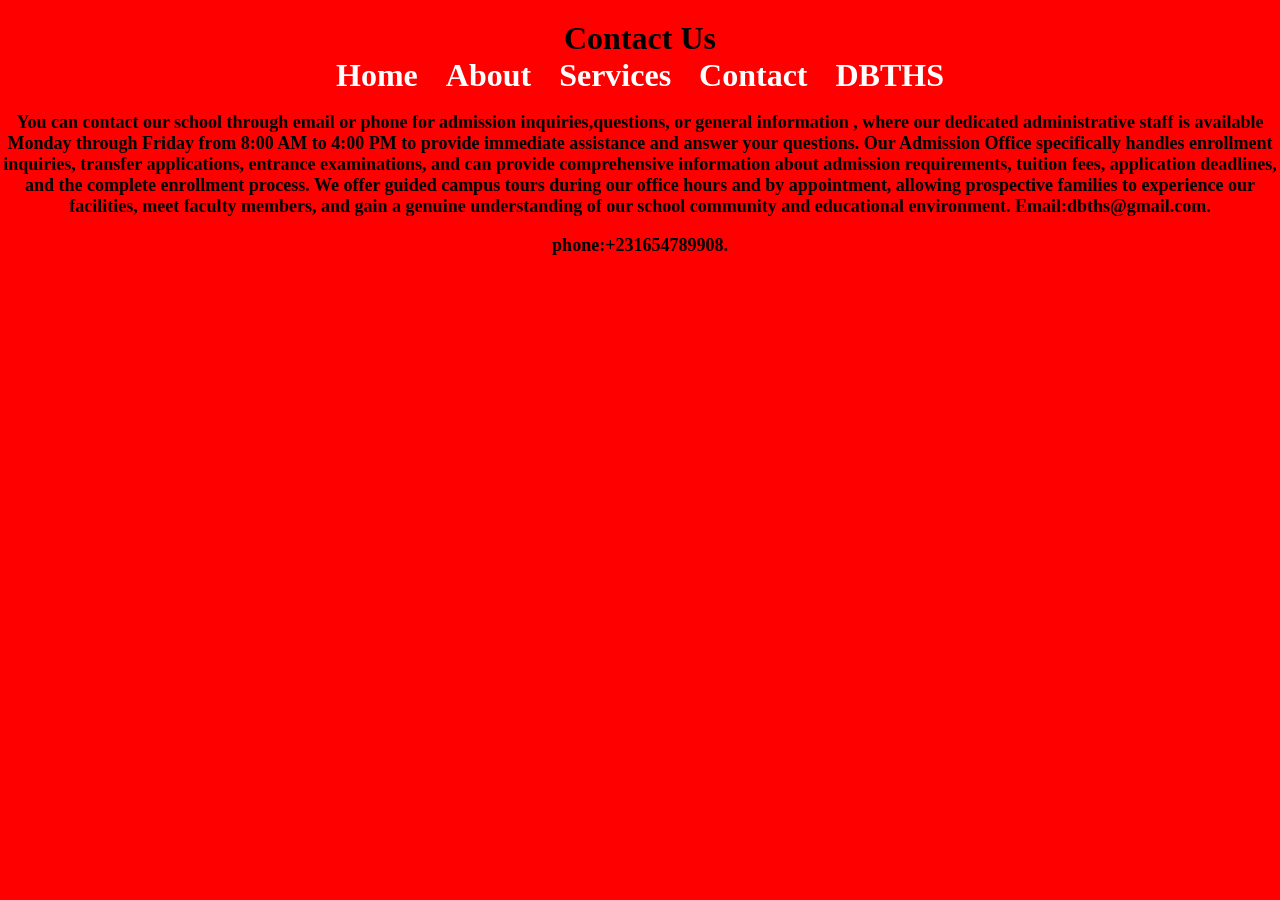
<file: contacts.html>
<!DOCTYPE html>
<html>
<head> 
<title>Contacts</title>
<link rel="stylesheet" href="styles.css">
</head>
<body>
<h1>Contact Us<?h1>
<nav>
<a href="index.html">Home</a>
<a href="about.html">About</a>
<a href="services.html">Services</a>
<a href="contacts.html">Contact</a>
<a href="dbths.html">DBTHS</a>
</nav>
<p>You can contact our school through email or phone for admission inquiries,questions, or general information
, where our dedicated administrative staff is available Monday through Friday from 8:00 AM to 4:00 PM to provide immediate assistance and answer your questions. Our Admission Office specifically handles enrollment inquiries, transfer applications, entrance examinations, and can provide comprehensive information about admission requirements, tuition fees, application deadlines, and the complete enrollment process. We offer guided campus tours during our office hours and by appointment, allowing prospective families to experience our facilities, meet faculty members, and gain a genuine understanding of our school community and educational environment.
 Email:dbths@gmail.com.</p>
<p> phone:+231654789908.</p>
</body>
</html>
</file>
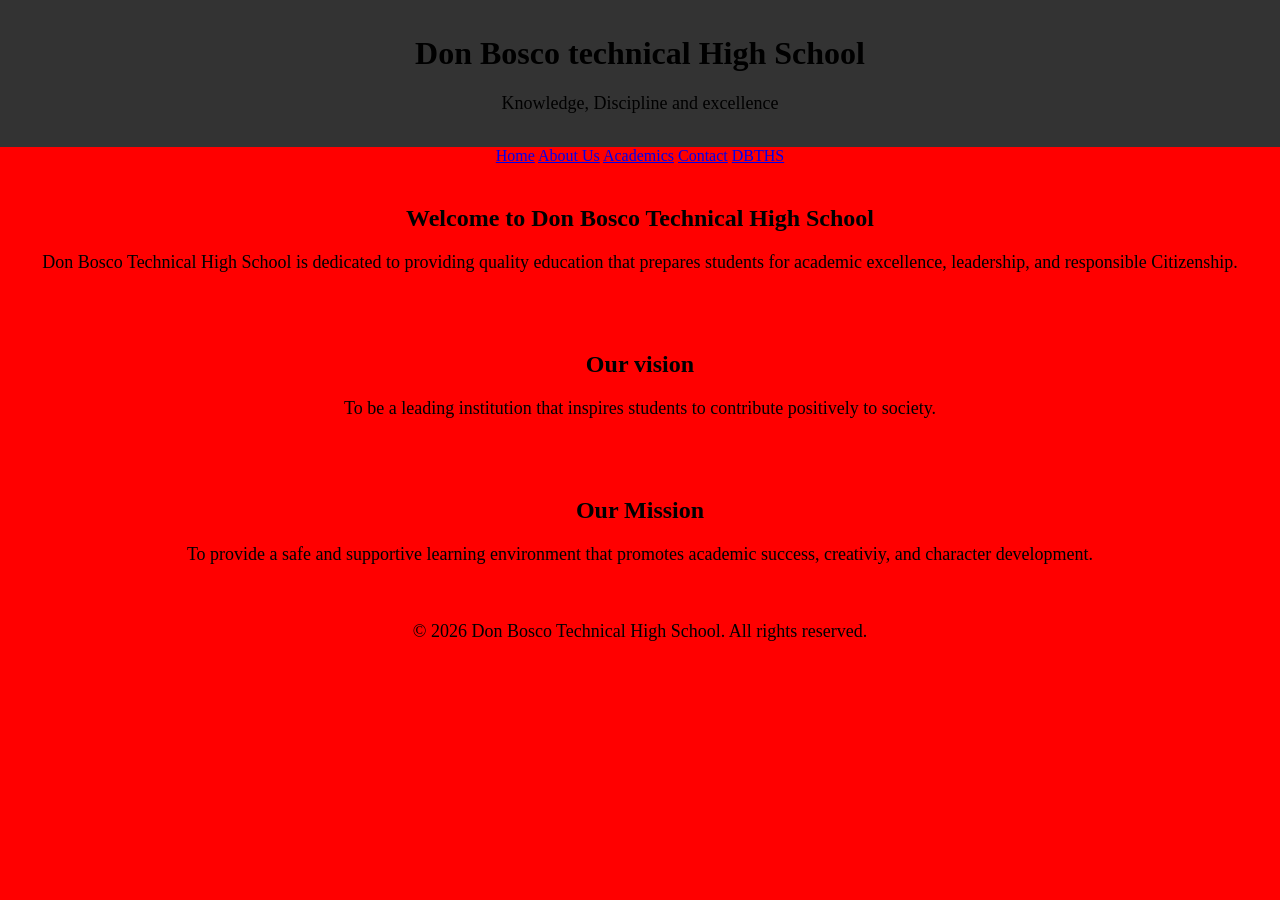
<file: dbths.html>
<!Doctype html>
<header>
<link rel="stylesheet" href="styles.css">
<h1>Don Bosco technical High School</h1>
<p>Knowledge, Discipline and excellence </p>
</header>

<nava>
<a href="index.html">Home</a>
<a href="about.html">About Us</a>
<a href="admissions.html">Academics</a>
<a href="contacts.html">Contact</a>
<a href="dbths.html">DBTHS</a>
</nav>

<main>
       <section>
<h2>Welcome to Don Bosco Technical High School </h2>
<p>Don Bosco Technical High School is dedicated to providing quality education that prepares students for academic excellence, leadership, and responsible Citizenship.</p> 
</section>

<section>
<h2>Our vision</h2>
<p>
To be a leading institution that inspires students to contribute positively to society. </p> 
</section> 
<section>
<h2>Our Mission</h2>
<p>To provide a safe and supportive learning environment that promotes academic success, creativiy, and character development.</p>
</section>
</main>
<footer>
<p>&copy; 2026 Don Bosco Technical High School. All rights reserved.</p>
</footer>
</file>
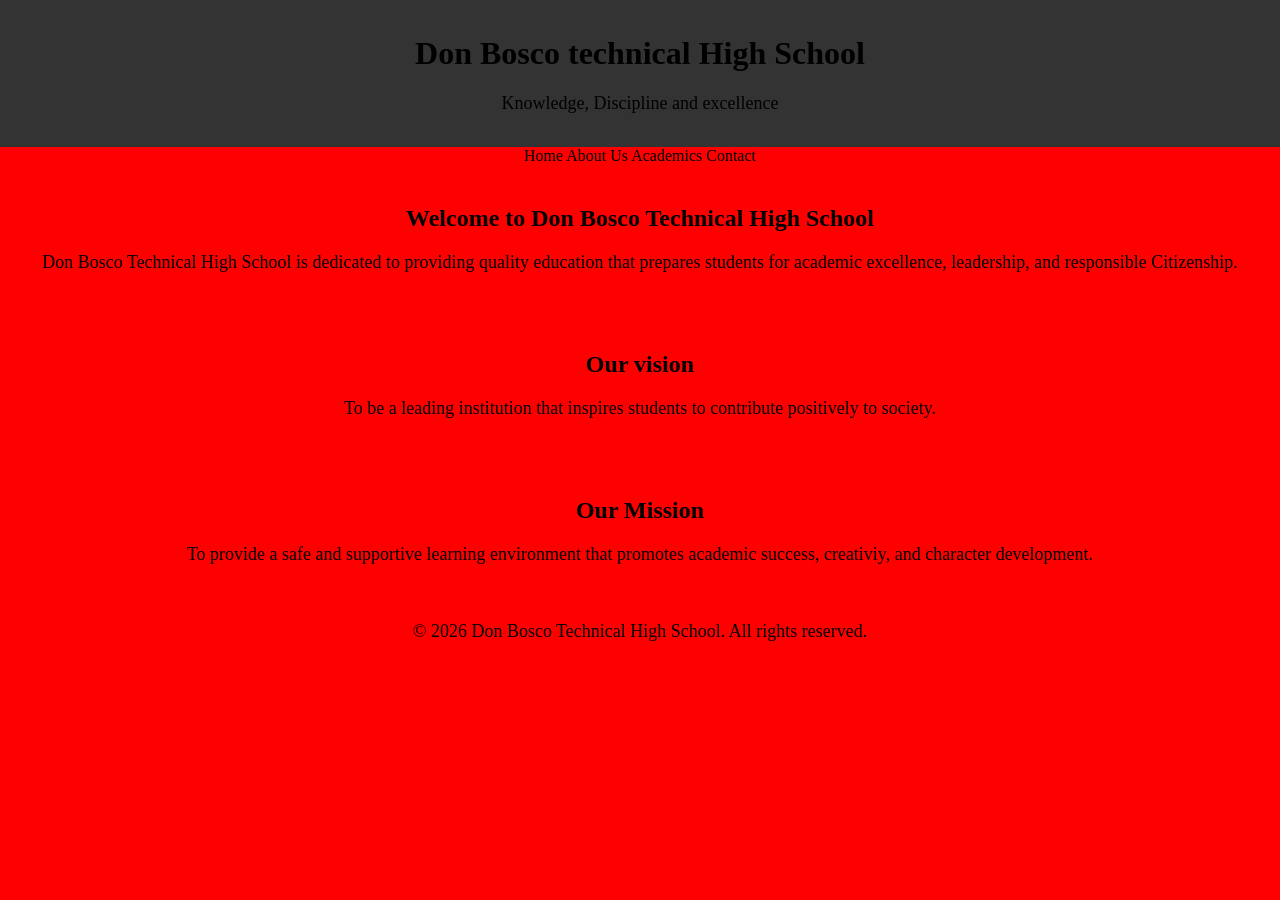
<file: Janet.html>
<!Doctype html>
<header>
<link rel="stylesheet" href="styles.css">
<h1>Don Bosco technical High School</h1>
<p>Knowledge, Discipline and excellence </p>
</header>

<nava>
<ahref="index.html">Home</a>
<ahref="about.html">About Us</a>
<ahref="admissions.html">Academics</a>
<ahref="contacts.html">Contact</a>
</nav>

<main>
       <section>
<h2>Welcome to Don Bosco Technical High School </h2>
<p>Don Bosco Technical High School is dedicated to providing quality education that prepares students for academic excellence, leadership, and responsible Citizenship.</p> 
</section>

<section>
<h2>Our vision</h2>
<p>
To be a leading institution that inspires students to contribute positively to society. </p> 
</section> 
<section>
<h2>Our Mission</h2>
<p>To provide a safe and supportive learning environment that promotes academic success, creativiy, and character development.</p>
</section>
</main>
<footer>
<p>&copy; 2026 Don Bosco Technical High School. All rights reserved.</p>
</footer>
</file>
<file: styles.css>
body{fint-family:ASrial, sans-serif;
margin:0;
padding:0;
text-align:center;
background-color:red;}

header{background-color:#333;
color; blue;
padding:15px;}

nav a {color:white;
margin:10px;
text-decoration:none;
font-writing:bold;}


nav a:hover{color: yellow;}
h1{margin-top:20px;}
p{font-size: 18px;}
section{padding:20px;}
footer{background-color; yellow:
color:blue;
padding;10px;
position; fixed;
bottom;0;
width: 100%;}
</file>
